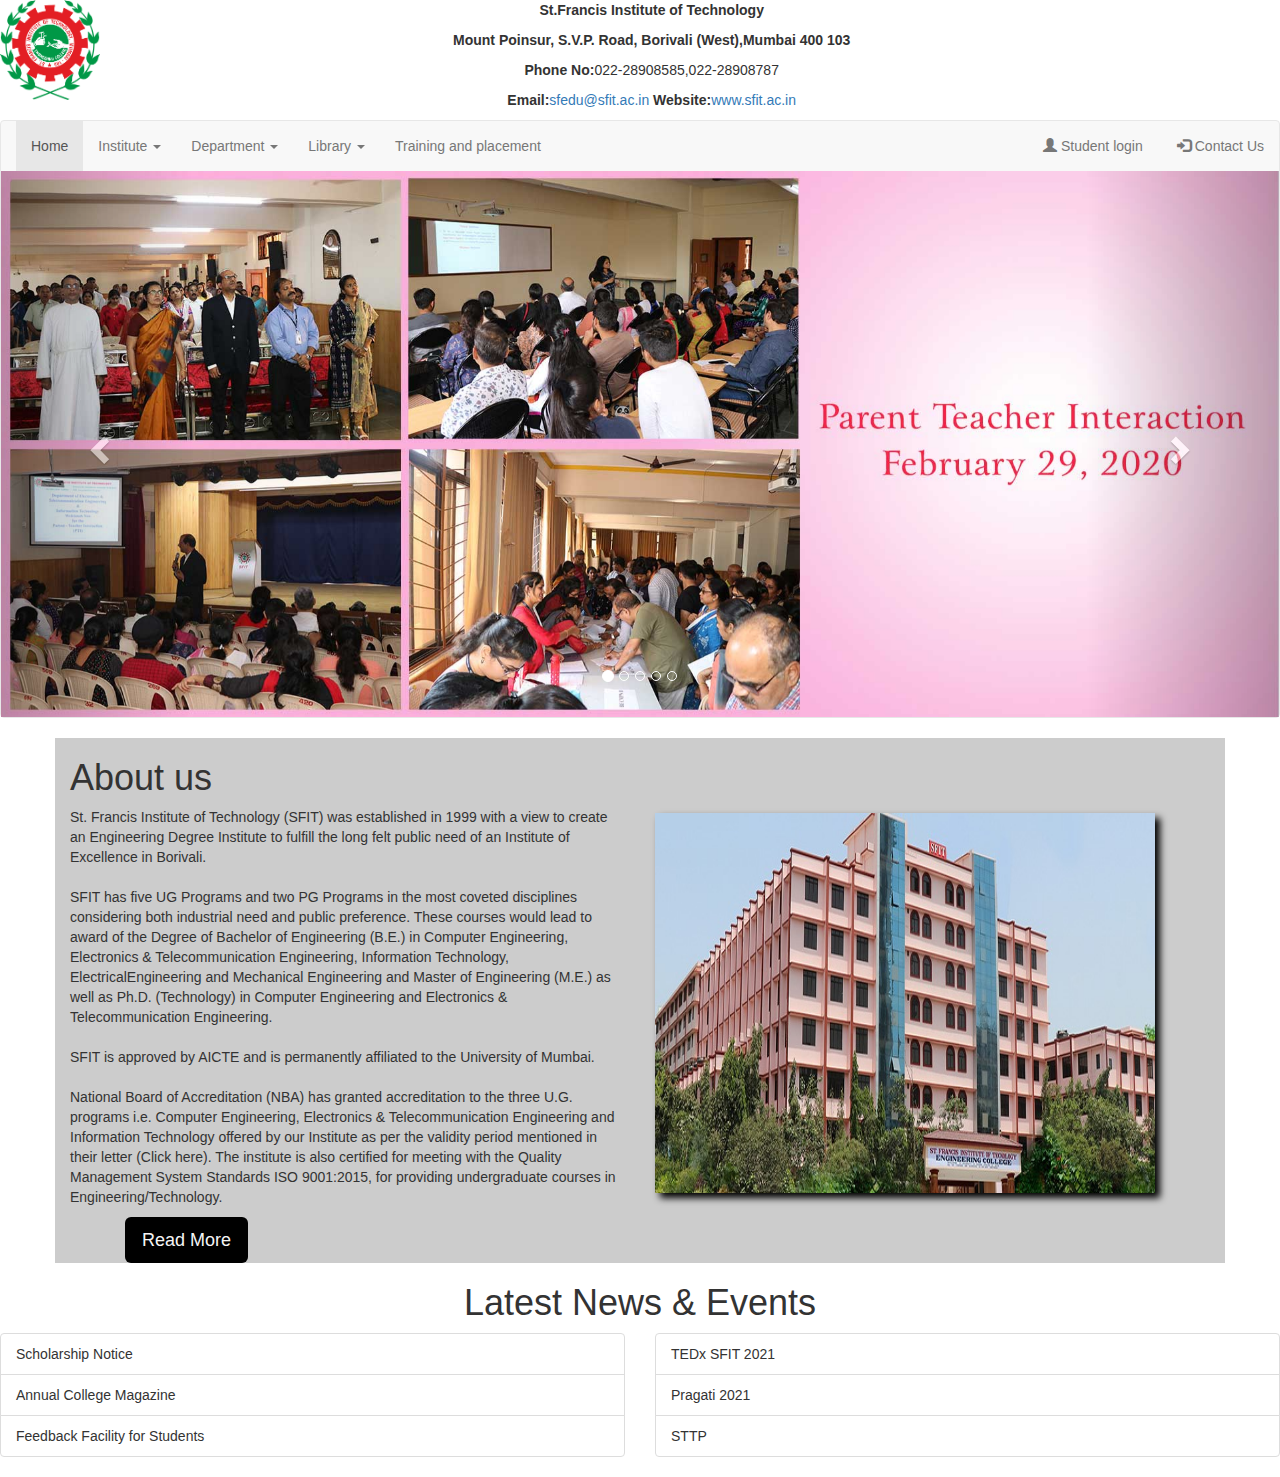
<file: index.html>
<!DOCTYPE html>
<html lang="en">
<head>
    <meta charset="UTF-8">
    <meta http-equiv="X-UA-Compatible" content="IE=edge">
    <meta name="viewport" content="width=device-width, initial-scale=1.0">
    <link rel="stylesheet" href="style.css">
     <!-- Latest compiled and minified CSS -->
    <link rel="stylesheet" href="https://maxcdn.bootstrapcdn.com/bootstrap/3.4.1/css/bootstrap.min.css">

    <!-- jQuery library -->
    <script src="https://ajax.googleapis.com/ajax/libs/jquery/3.5.1/jquery.min.js"></script>

    <!-- Latest compiled JavaScript -->
    <script src="https://maxcdn.bootstrapcdn.com/bootstrap/3.4.1/js/bootstrap.min.js"></script>
    <title>bootstrap</title>
</head>
<body>
    <div class="row"  style="width: 1000px;">
    <div class="col-sm-4">
    <img src="images/sfitlogo.png" alt="sfitlogo" style="width: 100px; height: 100px;">
    </div>
    <center>
    <p><b>St.Francis Institute of Technology</b></p>
        <p><b>Mount Poinsur, S.V.P. Road, Borivali (West),Mumbai 400 103</b></p>
        <p><b>Phone No:</b>022-28908585,022-28908787</p> 
        <p><b>Email:</b><a href="mailto:sfedu@sfit.ac.in">sfedu@sfit.ac.in</a>
        <b>Website:</b><a href="https://www.sfit.ac.in">www.sfit.ac.in</a></p>
        </center>
    </div>

    <nav class="navbar navbar-default">
        <div class="container-fluid">
          <ul class="nav navbar-nav">
            <li class="active"><a href="#">Home</a></li>
            <li class="dropdown">
                <a class="dropdown-toggle" data-toggle="dropdown" href="#">Institute
                <span class="caret"></span></a>
                <ul class="dropdown-menu">
                  <li><a href="#">The Society</a></li>
                  <li role="separator" class="divider"></li>
                  <li><a href="#">College Emblem & Anthem</a></li>
                  <li role="separator" class="divider"></li>
                  <li><a href="#">Administration Committees</a></li>
                  <li role="separator" class="divider"></li>
                  <li><a href="#">From Directors Desk</a></li>
                  <li role="separator" class="divider"></li>
                  <li><a href="#">From Deputy Directors Desk</a></li>
                  <li role="separator" class="divider"></li>
                  <li><a href="#">From Principal's Desk</a></li>
                  <li role="separator" class="divider"></li>
                  <li><a href="#">AICTE approval</a></li>
                </ul>
                </li>
                
                <li class="dropdown">
                    <a class="dropdown-toggle" data-toggle="dropdown" href="#">Department
                    <span class="caret"></span></a>
                    <ul class="dropdown-menu">
                      <li><a href="#">Computer Engineering</a></li>
                      <li role="separator" class="divider"></li>
                      <li><a href="#">Electrical Engineering</a></li>
                      <li role="separator" class="divider"></li>
                      <li><a href="#">Electronics and Telecommunication Engineering</a></li>
                    </ul>
                    </li>

                    <li class="dropdown">
                        <a class="dropdown-toggle" data-toggle="dropdown" href="#">Library
                        <span class="caret"></span></a>
                        <ul class="dropdown-menu">
                          <li><a href="#">Resource</a></li>
                          <li role="separator" class="divider"></li>
                          <li><a href="#">Virtual Reference</a></li>
                          <li role="separator" class="divider"></li>
                          <li><a href="#">Digital Library</a></li>
                        </ul>
                        </li>

            <li><a href="#">Training and placement</a></li>

          </ul>

          <ul class="nav navbar-nav navbar-right">
            <li><a href="#"><span class="glyphicon glyphicon-user"></span><button type="button"  class="nav-link login" data-toggle="modal" data-target="#myModal" data-toggle="tooltip" data-placement="top" title="Click here for login">Student login</button></a></li>
            <li><a href="contactus.html"><span class="glyphicon glyphicon-log-in"></span> Contact Us</a></li>
          </ul>
        </div>

        <!--courouse-->
        <div id="myCarousel" class="carousel slide" data-ride="carousel">
            <!-- Indicators -->
            <ol class="carousel-indicators">
              <li data-target="#myCarousel" data-slide-to="0" class="active"></li>
              <li data-target="#myCarousel" data-slide-to="1"></li>
              <li data-target="#myCarousel" data-slide-to="2"></li>
              <li data-target="#myCarousel" data-slide-to="3"></li>
              <li data-target="#myCarousel" data-slide-to="4"></li>

            </ol>
        
            <!-- Wrapper for slides -->
            <div class="carousel-inner">
        
              <div class="item active">
                <img src="images/img1.jpg" alt="Los Angeles" style="width:100%;">
              </div>
        
              <div class="item">
                <img src="images/img2.jpg" alt="Chicago" style="width:100%;">
              </div>
            
              <div class="item">
                <img src="images/img3.jfif" alt="New York" style="width:100%;">
              </div>

              <div class="item">
                <img src="images/img4.jpg" alt="New York" style="width:100%;">
              </div>

              <div class="item">
                <img src="images/img5.jpg" alt="New York" style="width:100%;">
              </div>

          
            </div>
        
            <!-- Left and right controls -->
            <a class="left carousel-control" href="#myCarousel" data-slide="prev">
              <span class="glyphicon glyphicon-chevron-left"></span>
              <span class="sr-only">Previous</span>
            </a>
            <a class="right carousel-control" href="#myCarousel" data-slide="next">
              <span class="glyphicon glyphicon-chevron-right"></span>
              <span class="sr-only">Next</span>
            </a>
          </div>
      </nav>

      <!-- About us section -->
      <div class="container bg-black">
        <div class="row">
          <div class="col-sm-12 col-md-6">
            <article class="offset-md-1">
              <h1>About us</h1>
              <p>
                St. Francis Institute of Technology (SFIT) was established in 1999 with a view to create 
                an Engineering Degree Institute to fulfill the long felt public need of an Institute of Excellence in Borivali.<br><br>SFIT has
                 five UG Programs and two PG Programs in the most coveted disciplines considering both industrial need and public 
                 preference. These courses would lead to award of the Degree of Bachelor of Engineering (B.E.) in Computer Engineering,
                  Electronics & Telecommunication Engineering, Information Technology, ElectricalEngineering and Mechanical
                   Engineering and Master of Engineering (M.E.) as well as Ph.D. (Technology) in Computer Engineering and Electronics
                    & Telecommunication Engineering.
               <br><br> 
               SFIT is approved by AICTE and is permanently affiliated to the University of Mumbai.
               <br><br>
               National Board of Accreditation (NBA) has granted accreditation to the three U.G. programs i.e. Computer Engineering,
                Electronics & Telecommunication Engineering and Information Technology offered by our Institute as per the validity 
                period mentioned in their letter (Click here). The institute is also certified for meeting with the Quality Management
                 System Standards ISO 9001:2015, for providing undergraduate courses in Engineering/Technology.
              </p>
            </article>
          </div>
          <div class="col-sm-12 col-md-4 offset-md-1">

            <div class="college">
              <br>
              <img src="images/college.jpg" width="500" height="350">
            </div>
          </div>
        </div>
        <button type="button" class="btn btn-lg btn-dark readbtn">Read More</button>

      </div>

      <!--notice-->
      <div class="row">
        <h1 style="text-align: center;">Latest News & Events</h1>
        <div class="col-md-6">
        <ul class="list-group">
        <li class="list-group-item">Scholarship Notice</li>
        <li class="list-group-item">Annual College Magazine</li>
        <li class="list-group-item">Feedback Facility for Students</li>
        </ul>
        </div>
        <div class="col-md-6">
        <ul class="list-group">
        <li class="list-group-item">TEDx SFIT 2021</li>
        <li class="list-group-item">Pragati 2021</li>
        <li class="list-group-item">STTP</li>
        </ul>
        </div>
      </div>

      <!-- Modal -->
  <div class="modal fade" id="myModal" role="dialog">
    <div class="modal-dialog">
    
      <!-- Modal content-->
      <div class="modal-content">
        <div class="modal-header">
          <center><h5 class="modal-title" id="contentLabel">St Francis Institute of Technology</h5></center>
          <button type="button" class="close" data-dismiss="modal" aria-label="Close">
          <span aria-hidden="true">&times;</span>
        </div>
        <div class="modal-body">
          <div class="container-fluid">
            <div class="row">
              <div class="col-sm-12">
                <img class="img-fluid img-modal" src="images/sfitlogo.png" height="100px" width="150px">
              </div>
            </div>
            <div class="row">
              <div class="col-sm-12">
                <div class="modalFormWrapper">
                  <form>
                    <div class="form-group">
                      <label for="forName">PID No</label>
                      <input type="text" class="form-control" id="formGroupExampleInput" placeholder="PID">
                    </div>
                    <div class="form-group">
                      <label for="formEmail">Password</label>
                      <input type="text" class="form-control" id="forEmail" placeholder="Password">
                    </div>
                  </form>
                </div>
              </div>
            </div>
          </div>
        </div>
        <div class="modal-footer">
          <button type="button" class="btn btn-secondary btn-lg" data-dismiss="modal">Reset</button>
          <button type="button" class="btn btn-primary btn-lg">Login</button>
        </div>
      </div>
      
    </div>
  </div>

</body>
</html>
</file>
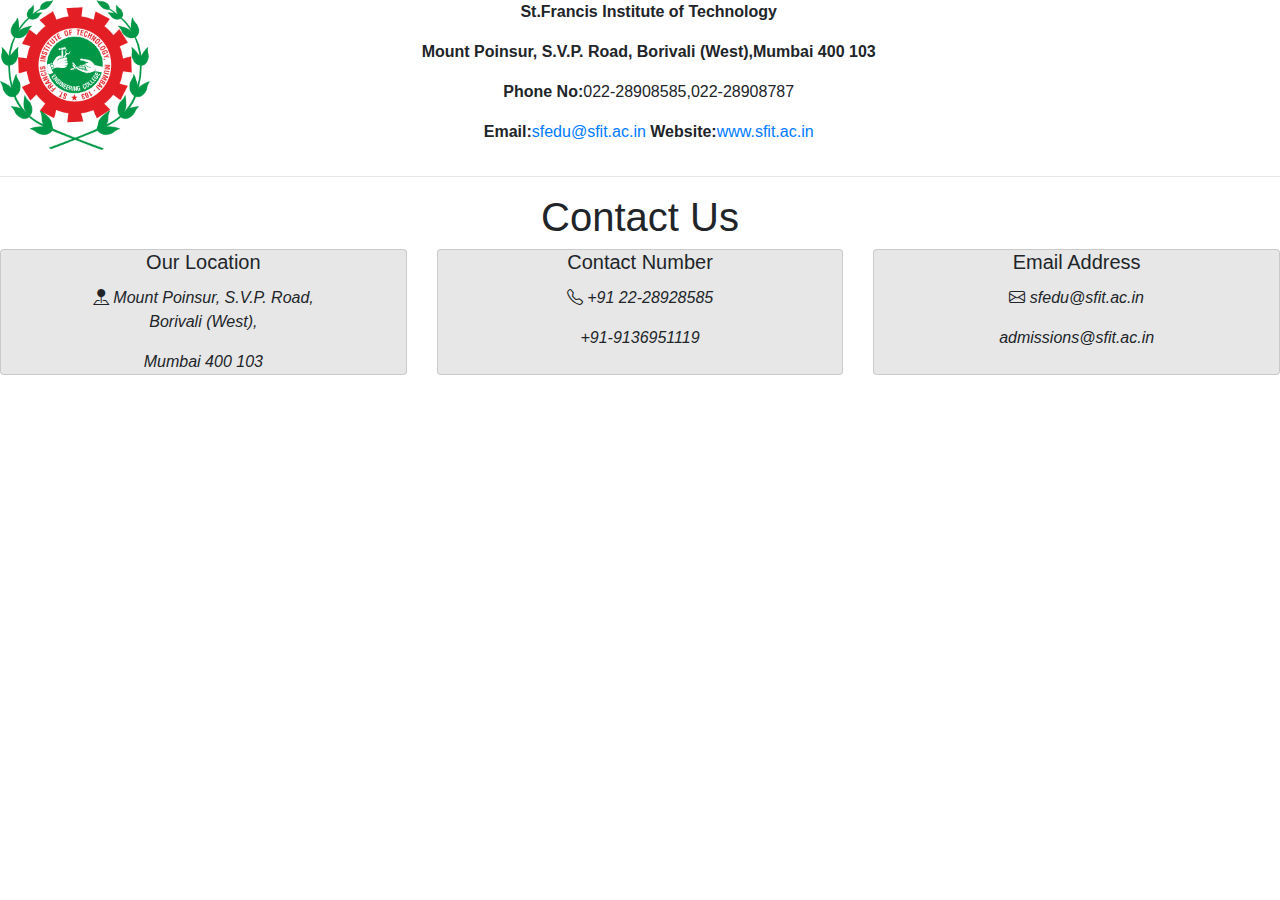
<file: contactus.html>
<!DOCTYPE html>
<html lang="en">

<head>
    <meta charset="UTF-8">
    <meta http-equiv="X-UA-Compatible" content="IE=edge">
    <meta name="viewport" content="width=device-width, initial-scale=1.0">
    <title>Contact Us</title>
     <!-- Latest compiled and minified CSS -->
    <link rel="stylesheet" href="https://maxcdn.bootstrapcdn.com/bootstrap/4.5.2/css/bootstrap.min.css">

    <!-- jQuery library -->
    <script src="https://ajax.googleapis.com/ajax/libs/jquery/3.5.1/jquery.min.js"></script>

    <!-- Popper JS -->
    <script src="https://cdnjs.cloudflare.com/ajax/libs/popper.js/1.16.0/umd/popper.min.js"></script>

    <!-- Latest compiled JavaScript -->
    <script src="https://maxcdn.bootstrapcdn.com/bootstrap/4.5.2/js/bootstrap.min.js"></script>

    <link rel="stylesheet" href="https://cdn.jsdelivr.net/npm/bootstrap-icons@1.5.0/font/bootstrap-icons.css">
    <style>
      .card{
        background-color: #E7E7E7;
      }
      
    </style>
</head>

<body>
    <div class="row" >
        <div class="col-sm-4" >
        <img src="images/sfitlogo.png" alt="sfitlogo" style="width: 150px; height: 150px;">
        </div>
        <center>
        <p><b>St.Francis Institute of Technology</b></p>
            <p><b>Mount Poinsur, S.V.P. Road, Borivali (West),Mumbai 400 103</b></p>
            <p><b>Phone No:</b>022-28908585,022-28908787</p> 
            <p><b>Email:</b><a href="mailto:sfedu@sfit.ac.in">sfedu@sfit.ac.in</a>
            <b>Website:</b><a href="https://www.sfit.ac.in">www.sfit.ac.in</a></p>
            </center>
        </div>
    <hr>
    <h1 style="text-align: center;">Contact Us</h1>
    <div class="card-deck">
        <div class="card">
          <div class="card-block">
              <center>
            <h5 class="card-title">Our Location</h5>
            <i class="bi bi-pin-map-fill">
            Mount Poinsur, S.V.P. Road,
            <p class="card-text">Borivali (West),</p>
            <p class="card-text">Mumbai 400 103 </p>
            </i>
        </center>
          </div>
        </div>
        <div class="card">
          <div class="card-block">
              <center>
            <h5 class="card-title">Contact Number</h5>
            <i class="bi bi-telephone">
            +91 22-28928585</p>
            <p>+91-9136951119</p>
            </i>
        </center>
          </div>
        </div>
        <div class="card">
          <div class="card-block">
              <center>
            <h5 class="card-title">Email Address</h5>
            <i class="bi bi-envelope">
            sfedu@sfit.ac.in</p>
            <p class="card-text">admissions@sfit.ac.in</p>
            </i>
        </center>
          </div>
        </div>
      </div>

</body>

</html>
</file>
<file: style.css>
@import url('https://fonts.googleapis.com/css2?family=Poppins:ital,wght@0,200;0,300;0,500;0,600;1,600;1,700&display=swap');

* {
	margin: 0;
	padding: 0;
	box-sizing: border-box;
}

.bg-black{
	background-color: #cccccc;
	overflow: hidden;
}

.btn-dark {
	background-color: #000000;
	color:whitesmoke;
}


.college img {
	height: 380px;
	margin-top: 55px;
	box-shadow: 5px 5px 7px rgba(0, 0, 0, 2);
	-webkit-box-shadow: 5px 5px 7px rgba(0, 0, 0, 4);
	-moz-box-shadow: 5px 5px 7px rgba(0, 0, 0, 4);
	transition: 0.5s all ease-in-out;

}
.college img:hover ,img:focus {
/*  transform: translateY(-15px);
*/  transform: scale(1.4);

}

.readbtn {
	margin-left: 55px;
	margin-bottom: 5px;
}

/*modal*/
.modal-header{
	margin-bottom: 0px;
}

.modal-title {
	font-size: 25px;
}
.modal-content {
	color:black;
}
.img-modal {
	display: block;
	margin: auto;
}

.login {
	background-color: inherit;
	width: 9rem;
	color: #777;
	border: none;
}
</file>
